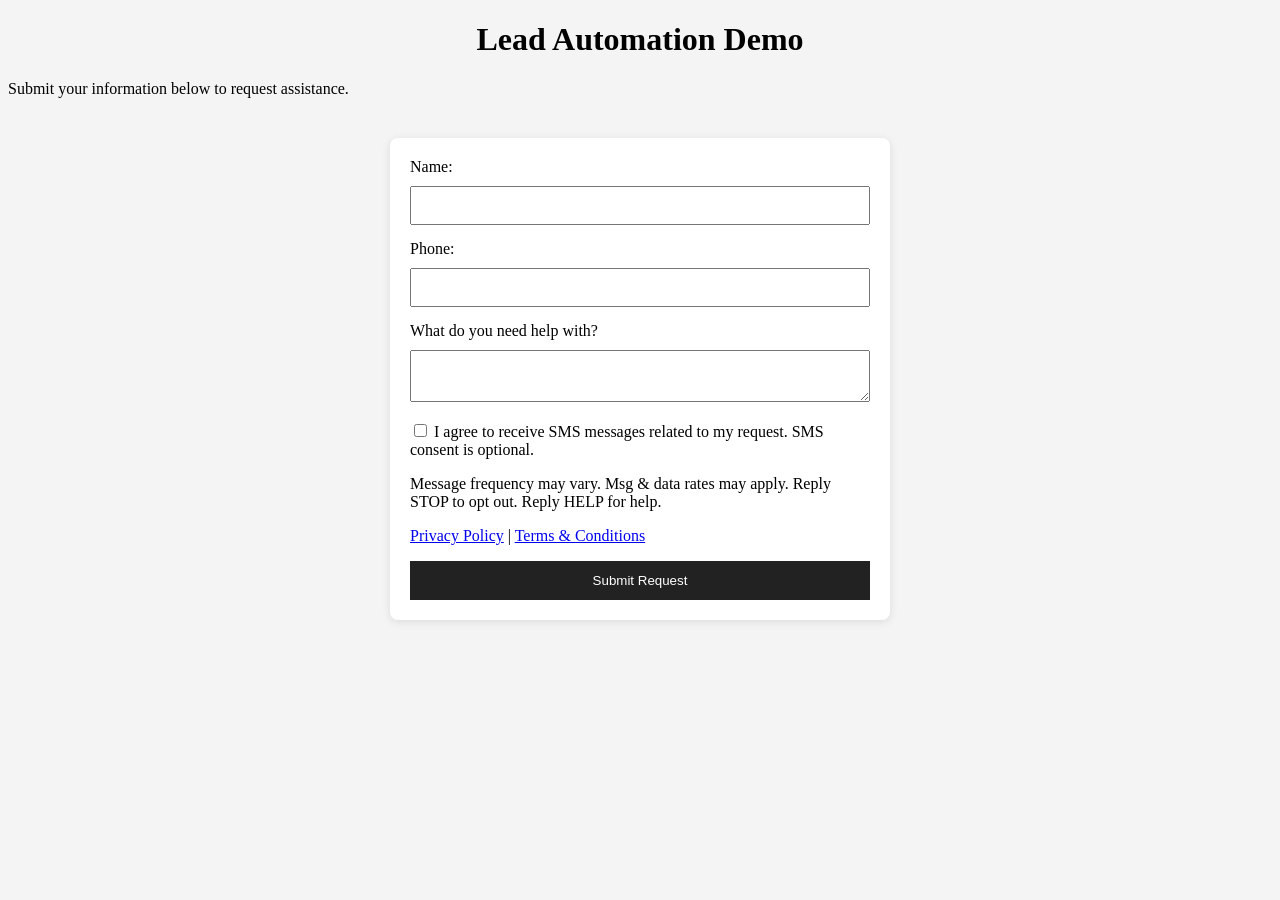
<file: index.html>
<!DOCTYPE html>
<html lang="en">

<head>
    <meta charset="UTF-8">
    <title>Lead Automation Demo</title>
    <link rel="stylesheet" href="style.css">
</head>

<body>

    <h1>Lead Automation Demo</h1>

    <p>Submit your information below to request assistance.</p>

    <form>
        <label for="name">Name:</label>
        <input type="text" id="name" name="name" required>

        <label for="phone">Phone:</label>
<input type="tel" id="phone" name="phone" required>
       
        <label for="request">What do you need help with?</label>
<textarea id="request" name="request" required></textarea>

<label>
    <input type="checkbox" name="sms_consent">
    I agree to receive SMS messages related to my request. SMS consent is optional.
</label>

        <p>Message frequency may vary. Msg &amp; data rates may apply. Reply STOP to opt out. Reply HELP for help.</p>
     <p>
   
         <a href="privacy.html">Privacy Policy</a> |
   
         <a href="terms.html">Terms & Conditions</a>
</p>
        <button type="submit">Submit Request</button>
        
    </form>

</body>

</html>
</file>
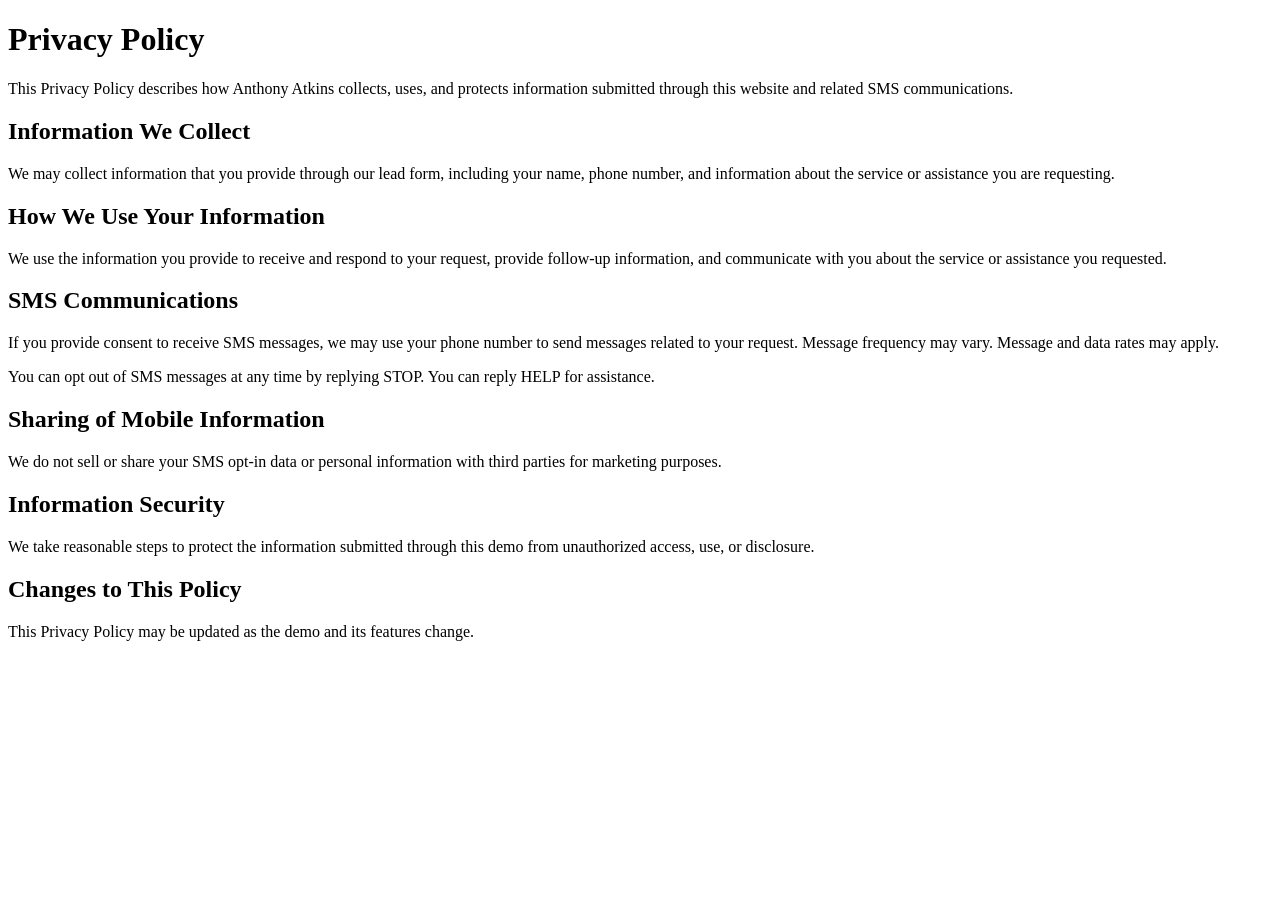
<file: privacy.html>
<!DOCTYPE html>
<html lang="en">

<head>
  <meta charset="UTF-8">
  <title>Privacy Policy</title> 
</head>

  <body> 
    <h1>Privacy Policy</h1>
    <p>This Privacy Policy describes how Anthony Atkins collects, uses, and protects information submitted through this website and related SMS communications.</p>
    <h2>Information We Collect</h2>

<p>We may collect information that you provide through our lead form, including your name, phone number, and information about the service or assistance you are requesting.</p>

<h2>How We Use Your Information</h2>

<p>We use the information you provide to receive and respond to your request, provide follow-up information, and communicate with you about the service or assistance you requested.</p>

<h2>SMS Communications</h2>

<p>If you provide consent to receive SMS messages, we may use your phone number to send messages related to your request. Message frequency may vary. Message and data rates may apply.</p>

<p>You can opt out of SMS messages at any time by replying STOP. You can reply HELP for assistance.</p>

<h2>Sharing of Mobile Information</h2>

<p>We do not sell or share your SMS opt-in data or personal information with third parties for marketing purposes.</p>

<h2>Information Security</h2>

<p>We take reasonable steps to protect the information submitted through this demo from unauthorized access, use, or disclosure.</p>

<h2>Changes to This Policy</h2>

<p>This Privacy Policy may be updated as the demo and its features change.</p>
  </body>

  </html>
</file>
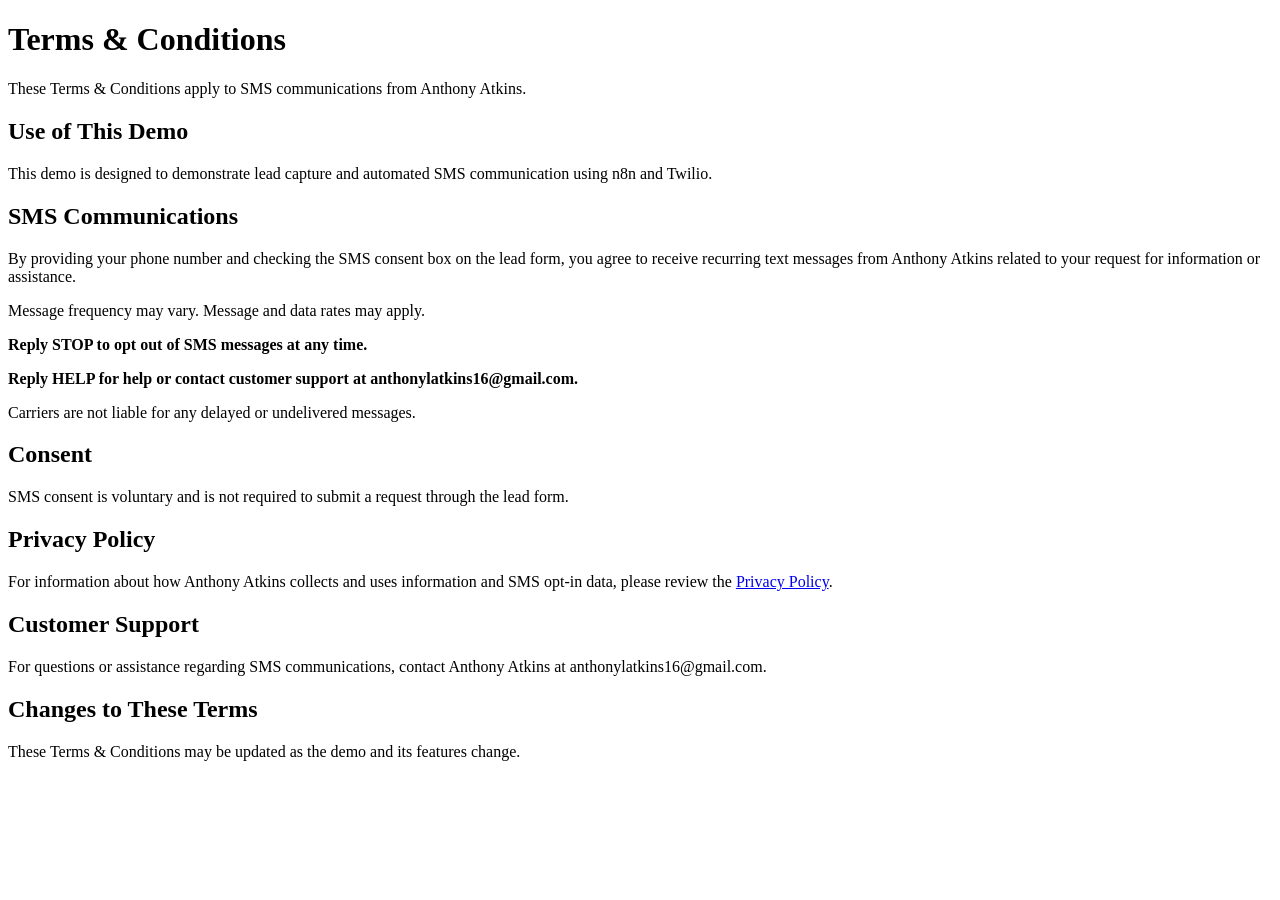
<file: terms.html>
<!DOCTYPE html>
<html lang="en">

<head>
    <meta charset="UTF-8">
    <title>Terms & Conditions</title>
</head>

<body>

    <h1>Terms & Conditions</h1>

    <p>These Terms & Conditions apply to SMS communications from Anthony Atkins.</p>

    <h2>Use of This Demo</h2>
    <p>This demo is designed to demonstrate lead capture and automated SMS communication using n8n and Twilio.</p>

    <h2>SMS Communications</h2>
    <p>By providing your phone number and checking the SMS consent box on the lead form, you agree to receive recurring text messages from Anthony Atkins related to your request for information or assistance.</p>

    <p>Message frequency may vary. Message and data rates may apply.</p>

    <p><strong>Reply STOP to opt out of SMS messages at any time.</strong></p>

    <p><strong>Reply HELP for help or contact customer support at anthonylatkins16@gmail.com.</strong></p>

    <p>Carriers are not liable for any delayed or undelivered messages.</p>

    <h2>Consent</h2>
    <p>SMS consent is voluntary and is not required to submit a request through the lead form.</p>

    <h2>Privacy Policy</h2>
    <p>For information about how Anthony Atkins collects and uses information and SMS opt-in data, please review the <a href="privacy.html">Privacy Policy</a>.</p>

    <h2>Customer Support</h2>
    <p>For questions or assistance regarding SMS communications, contact Anthony Atkins at anthonylatkins16@gmail.com.</p>

    <h2>Changes to These Terms</h2>
    <p>These Terms & Conditions may be updated as the demo and its features change.</p>

</body>

</html>
</file>
<file: style.css>
body {
    front-family: Arial, sans-serif;
}
body {
    background-color: #f4f4f4;
}
form {
    max-width: 500px;
    margin: 40px auto;
    padding: 20px;
    background-color: white;
}
form input[type="text"],
form input[type="tel"],
form textarea {
    width: 100%;
    padding: 10px;
    margin-top: 5px;
    margin-bottom: 15px;
}
* {
    box-sizing: border-box;
}
label {
    display: block;
    margin-bottom: 5px;
}
button {
    width: 100%;
    padding: 12px;
    background-color: #222;
    color: white;
    border: none;
    cursor: pointer;
}
h1 {
    text-align: center;
}
form {
    border-radius: 8px;
    box-shadow: 0 2px 8px rgba(0, 0, 0, 0.1);
}
</file>
